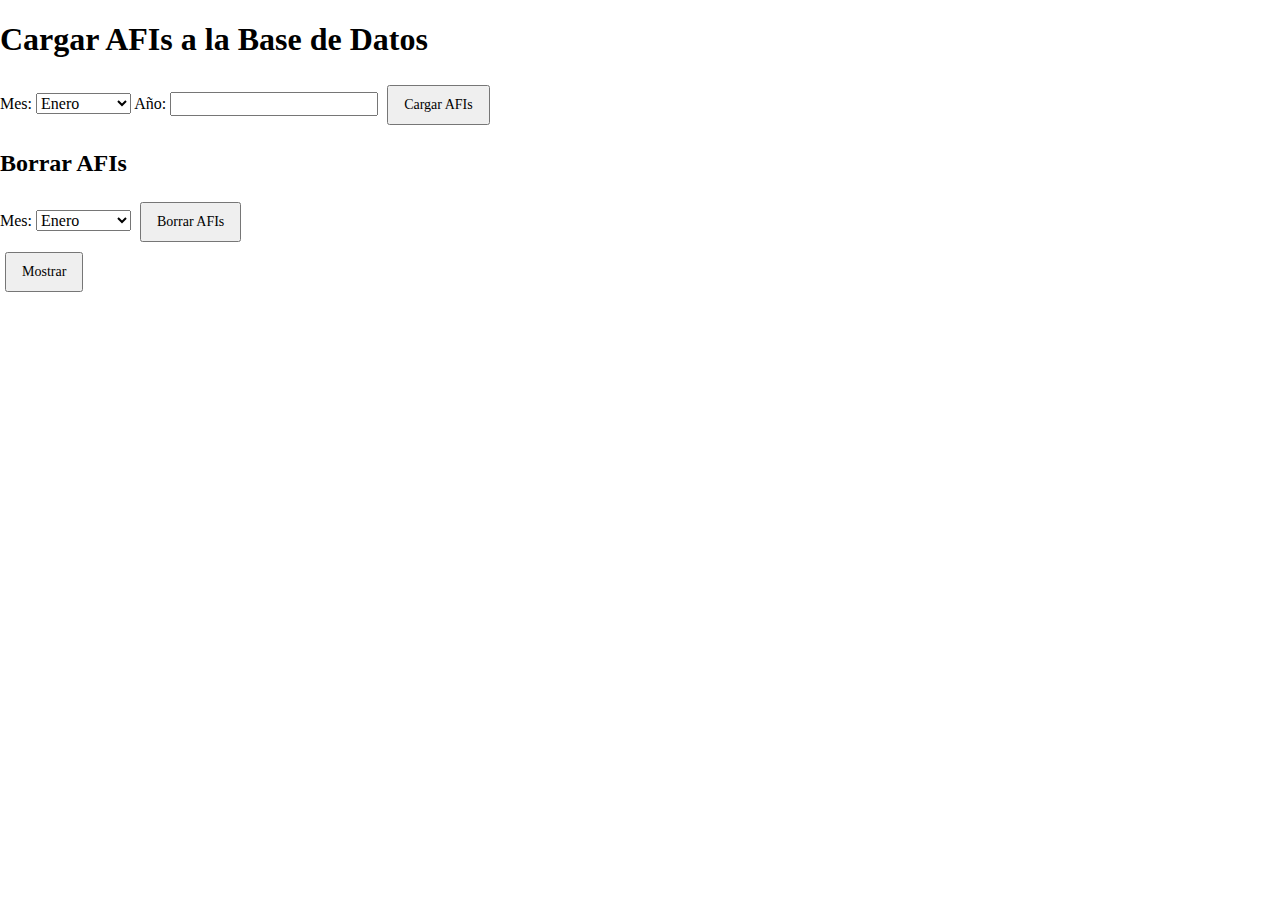
<file: html/admin.html>
<!DOCTYPE html>
<html lang="es">
<head>
    <meta charset="UTF-8">
    <meta name="viewport" content="width=device-width, initial-scale=1.0">
    <title>UNIMAP</title>
    <link rel="preconnect" href="https://fonts.googleapis.com">
    <link rel="preconnect" href="https://fonts.gstatic.com" crossorigin>
    <link href="https://fonts.googleapis.com/css2?family=Roboto:wght@300;500;700&display=swap" rel="stylesheet">
    <link rel="stylesheet" href="../css/normalize.css">
    <link rel="stylesheet" href="https://cdnjs.cloudflare.com/ajax/libs/font-awesome/5.15.4/css/all.min.css">
    <link rel="stylesheet" href="../css/admin.css">
</head>
<body>
        <h1>Cargar AFIs a la Base de Datos</h1>
        <form id="uploadForm" method="POST" action="../upload_afis.php">
            <label for="month">Mes:</label>
            <select id="month" name="month" required>
                <option value="ENERO">Enero</option>
                <option value="FEBRERO">Febrero</option>
                <option value="MARZO">Marzo</option>
                <option value="ABRIL">Abril</option>
                <option value="MAYO">Mayo</option>
                <option value="Junio">Junio</option>
                <option value="JULIO">Julio</option>
                <option value="AGOSTO">Agosto</option>
                <option value="SEPTIEMBRE">Septiembre</option>
                <option value="OCTUBRE">Octubre</option>
                <option value="NOVIEMBRE">Noviembre</option>
                <option value="DICIEMBRE">Diciembre</option>
            </select>
    
            <label for="year">Año:</label>
            <input type="number" id="year" name="year" min="2023" required>
    
            <button type="submit">Cargar AFIs</button>
        </form>

         <!-- Formulario para borrar datos -->
    <form id="deleteForm" method="POST" action="../delete_afis.php" onsubmit="return confirmDelete()">
        <h2>Borrar AFIs</h2>
        <label for="deleteMonth">Mes:</label>
        <select id="deleteMonth" name="month" required>
                <option value="ENERO">Enero</option>
                <option value="FEBRERO">Febrero</option>
                <option value="MARZO">Marzo</option>
                <option value="ABRIL">Abril</option>
                <option value="MAYO">Mayo</option>
                <option value="Junio">Junio</option>
                <option value="JULIO">Julio</option>
                <option value="AGOSTO">Agosto</option>
                <option value="SEPTIEMBRE">Septiembre</option>
                <option value="OCTUBRE">Octubre</option>
                <option value="NOVIEMBRE">Noviembre</option>
                <option value="DICIEMBRE">Diciembre</option>
        </select>
        <button type="submit">Borrar AFIs</button>
    </form>

    <!-- Botón para mostrar el popup -->
    <button onclick="showPopup()">Mostrar</button>

    <!-- Fondo del popup -->
    <div id="popup-overlay" class="popup-overlay"></div>

    <!-- Contenido del popup -->
<div id="popup" class="popup">
    <h1>Mostrar AFIs por Mes</h1>
    <div class="form-container">
        <form id="searchForm" method="GET" action="../mostraafi.php">
            <label for="month1">Mes:</label>
            <select id="month1" name="month1" required>
                <option value="ENERO">Enero</option>
                <option value="FEBRERO">Febrero</option>
                <option value="MARZO">Marzo</option>
                <option value="ABRIL">Abril</option>
                <option value="MAYO">Mayo</option>
                <option value="JUNIO">Junio</option>
                <option value="JULIO">Julio</option>
                <option value="AGOSTO">Agosto</option>
                <option value="SEPTIEMBRE">Septiembre</option>
                <option value="OCTUBRE">Octubre</option>
                <option value="NOVIEMBRE">Noviembre</option>
                <option value="DICIEMBRE">Diciembre</option>
            </select>
            <button type="submit">Buscar</button>
            <button type="button" onclick="closePopup()">Cerrar</button>
        </form>
    </div>
    <div class="table-container" id="results">
        <!-- Aquí se mostrarán los resultados de la tabla -->
    </div>
</div>
    

        
    </div>

    <script src="../zoom2.js"></script>
    
    <script>
        // Función para confirmar dos veces antes de borrar
        function confirmDelete() {
            if (confirm("¿Estás seguro de que quieres borrar los datos seleccionados?")) {
                return confirm("Esta acción es irreversible. ¿Confirmas el borrado?");
            }
            return false;
        }
    </script>
</body>
</html>
</file>
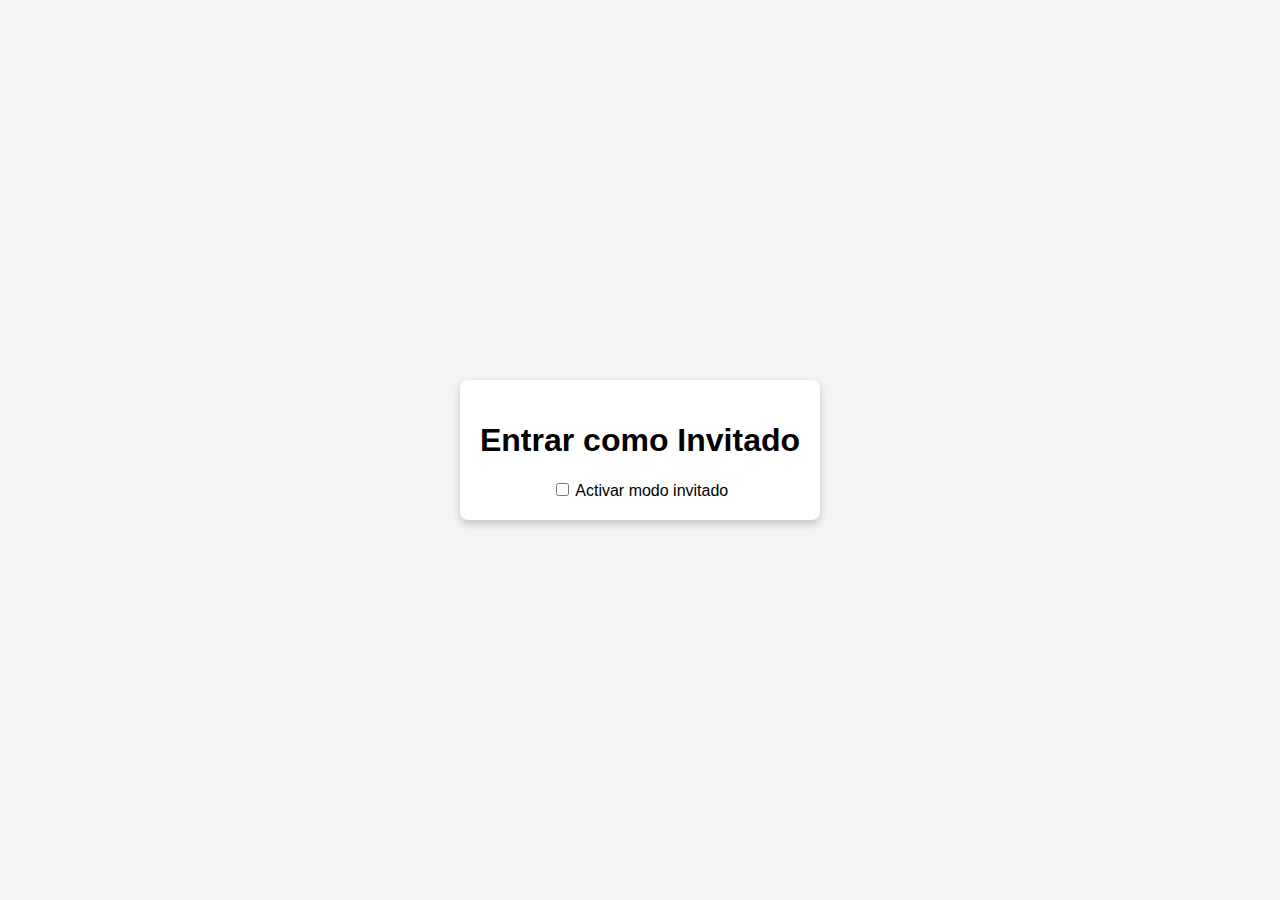
<file: html/afis.html>
<!DOCTYPE html>
<html lang="es">
<head>
    <meta charset="UTF-8">
    <meta name="viewport" content="width=device-width, initial-scale=1.0">
    <title>Entrar como Invitado</title>
    <style>
        body {
            font-family: Arial, sans-serif;
            display: flex;
            justify-content: center;
            align-items: center;
            height: 100vh;
            margin: 0;
            background-color: #f4f4f4;
        }
        .toggle-container {
            text-align: center;
            background: #ffffff;
            padding: 20px;
            border-radius: 8px;
            box-shadow: 0 4px 8px rgba(0, 0, 0, 0.2);
        }
        .toggle {
            margin: 20px 0;
        }
        .accept-button {
            display: none; /* Se muestra sólo cuando se selecciona el modo invitado */
            margin-top: 10px;
            padding: 10px 20px;
            font-size: 16px;
            color: white;
            background-color: #004080;
            border: none;
            border-radius: 5px;
            cursor: pointer;
        }
        .accept-button:hover {
            background-color: #0066cc;
        }
    </style>
</head>
<body>
    <div class="toggle-container">
        <h1>Entrar como Invitado</h1>
        <label class="toggle">
            <input type="checkbox" id="guestMode" onchange="toggleGuestMode()">
            Activar modo invitado
        </label>
        <button id="acceptButton" class="accept-button" onclick="redirectToGuest()">Aceptar</button>
    </div>
    <script src="../zoom.js"></script>
</body>
</html>
</file>
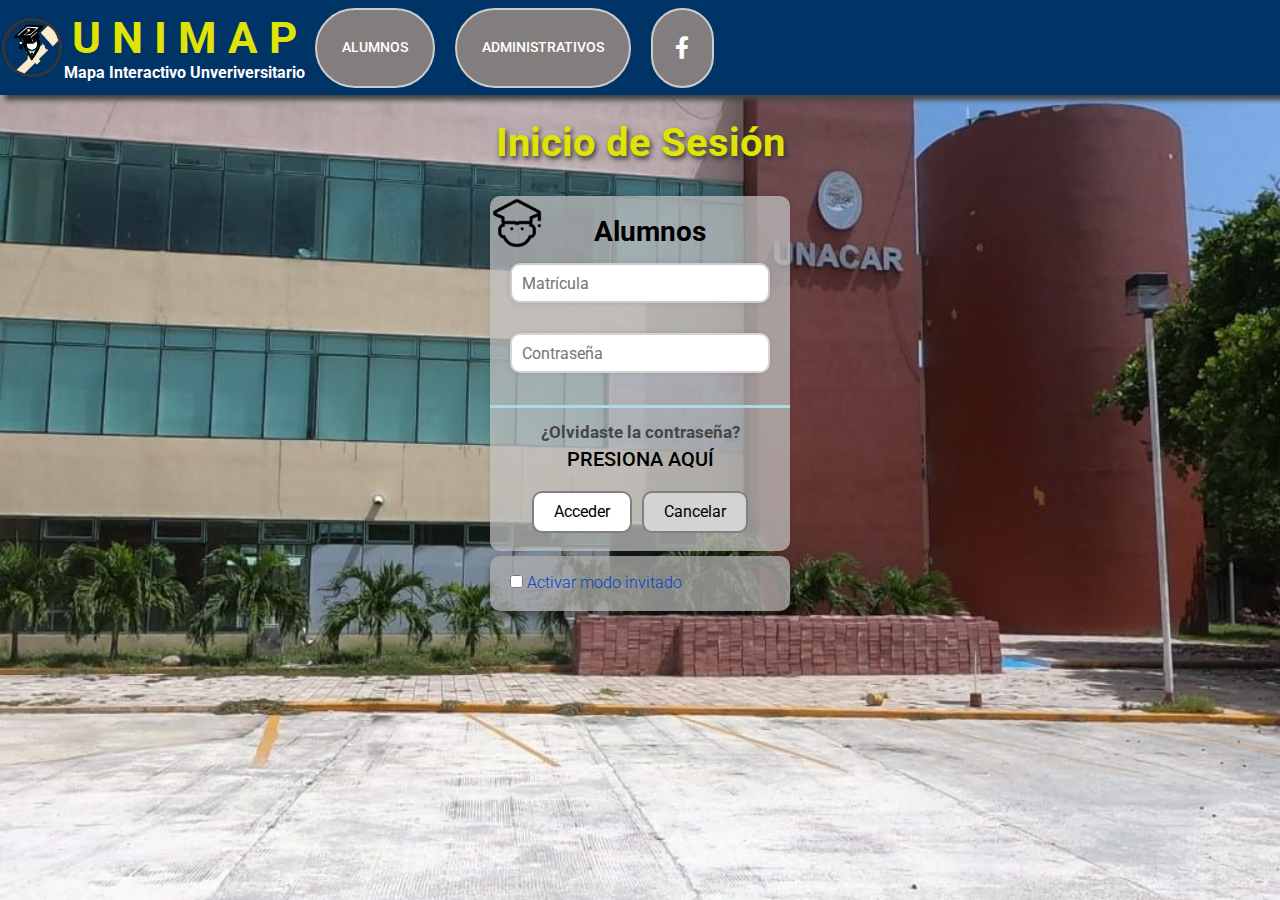
<file: html/iniciosesion.html>
<!DOCTYPE html>
<html lang="es">
<head>
    <meta charset="UTF-8">
    <meta name="viewport" content="width=device-width, initial-scale=1.0">
    <title>UNIMAP</title>
    <link rel="preconnect" href="https://fonts.googleapis.com">
    <link rel="preconnect" href="https://fonts.gstatic.com" crossorigin>
    <link href="https://fonts.googleapis.com/css2?family=Roboto:wght@300;500;700&display=swap" rel="stylesheet">
    <link rel="stylesheet" href="../css/normalize.css">
    <link rel="stylesheet" href="https://cdnjs.cloudflare.com/ajax/libs/font-awesome/5.15.4/css/all.min.css">
    <link rel="stylesheet" href="../css/iniciosesion.css">
        <link rel="stylesheet" href="../css/iniciosesion.css">
</head>
<body>
    <div class="fondo">
            <img src="../image/fondo.webp" alt="fondoimg">
        <div class="supercontainer">
            <div class="containerlogo">
                <a id="logoweb" class="fl" href="iniciosesion.html"><img src="../image/logoUNIMAP.webp" alt="LogoUnimap"></a>
            </div>
            <div class="MensajeUNIMAP">
                <div id="nombrelogo">
                    <h2><span>U N I M A P</span></h2>
                    <h4><span>Mapa Interactivo Unveriversitario</span></h4>
                </div>
            </div>
            <!-- Inicio menu---------------------------------------->

        <div class="container-menu">
        <div class="menu-toggle" id="menu-toggle">&#9776;</div>
        </div>
        <div class="menu-container" id="menu-container">
         <!-- Fin menu---------------------------------->    
                <div class="containerinf2">
                    <div id="top-nav2" class="clearfix">
                        <nav class="fr2">
                            <a class="btn" href="iniciosesion.html">Alumnos</a>
                        </nav>
                    </div>
                </div>
                <div class="container2">
                    <div id="top-nav2" class="clearfix">
                        <nav class="fr2">
                            <a class="btn" href="sesionADMIN.html">Administrativos</a>
                        </nav>
                    </div>
                </div>
                <div class="container3">
                    <div id="top-nav3" class="clearfix">
                        <nav class="fr3">
                            <a href="https://es-la.facebook.com/" target="_blank"><i class="fab fa-facebook-f"></i></a>
                        </nav>
                    </div>
                </div>
            </div>
        </div>

        <!-- Cuadro del menú con el título dentro -->
        <div class="fondosupercontainer">
            <div class="inisesion">
                <div class="titulo" id="tituloinicio">
                    <h2> Inicio de Sesión </h2>
                </div>
            </div>  
            <div class="containerini">
                <div class="logosweb">
                    <div class="intalumno" id="inicioalumno">
                        <h2>Alumnos</h2>
                    </div>
                    <div class="logoalum">  
                        <a id="logalum"><img src="../image/alumno.webp" alt="alumnoslogo"></a>
                    </div>     
                </div>
                <!-- Campo de entrada personalizado -->
                <div class="contenedor-matricula">
                    <input type="text" class="input-personalizado" placeholder="Matrícula" id="matricula">
                </div>
                <!-- Campo de entrada personalizado -->
                <div class="contenedor-contraseña">
                    <input type="password" class="input-personalizado2" placeholder="Contraseña" id="contraseña">
                </div>
            
                <!-- Apartado de texto y enlace -->
                <div class="contenedor-recuperar">
                    <div class="barra"></div>
                    <h3>¿Olvidaste la contraseña?</h3>
                    <h4><a id="contraseñarecu" href="recucontraAlum.html" target="_blank" class="link-recuperar">Presiona aquí</a></h4>
                </div>
                <!-- Botones de acción -->
                <div class="contenedor-botones">
                    <!-- Botón de Acceder -->
                    <button class="btn-acceder" onclick="location.href='mapaALUM.html'">Acceder</button>
                    <!-- Botón de Cancelar -->
                    <button class="btn-cancelar" onclick="location.href='cancelar.html'">Cancelar</button>
                </div>            

            </div>
            <div class="toggle-container">
                <label class="toggle">
                    <input type="checkbox" id="guestMode" onchange="toggleGuestMode()">
                    Activar modo invitado
                </label>
                <button id="acceptButton" class="accept-button" onclick="redirectToGuest()">Aceptar</button>
            </div>
            <!--
            <div class="containerredes">
                <div class="cclogos">
                    <div class="logo1">
                        <a id="facebooklog"><img src="../image/alumno.webp" alt="logfacebook"></a>
                    </div>
                </div>
            </div>-->
        </div>
    </div>


    <script src="../zoom.js"></script>
    <!-- funcion de ocultar por ciertos eventos--------------------------------------->
 
<script>
    document.addEventListener('DOMContentLoaded', function () {
        var menuToggle = document.getElementById('menu-toggle');
        var menuContainer = document.getElementById('menu-container');

        menuToggle.addEventListener('click', function (event) {
            event.stopPropagation();
            if (menuContainer.classList.contains('active')) {
                menuContainer.classList.add('exit');
                setTimeout(() => {
                    menuContainer.classList.remove('active');
                    menuContainer.classList.remove('exit');
                }, 300); // La duración debe coincidir con la duración de la animación CSS
            } else {
                menuContainer.classList.add('active');
            }
        });

        // Cerrar el menú al hacer clic fuera de él
        document.addEventListener('click', function (event) {
            if (!menuContainer.contains(event.target) && !menuToggle.contains(event.target)) {
                if (menuContainer.classList.contains('active')) {
                    menuContainer.classList.add('exit');
                    setTimeout(() => {
                        menuContainer.classList.remove('active');
                        menuContainer.classList.remove('exit');
                    }, 300); // La duración debe coincidir con la duración de la animación CSS
                }
            }
        });

        // Cerrar el menú al cambiar el tamaño de la pantalla
        window.addEventListener('resize', function () {
            if (window.innerWidth > 768) {
                if (menuContainer.classList.contains('active')) {
                    menuContainer.classList.add('exit');
                    setTimeout(() => {
                        menuContainer.classList.remove('active');
                        menuContainer.classList.remove('exit');
                    }, 300); // La duración debe coincidir con la duración de la animación CSS
                }
            }
        });
    });
</script>
</body>
</file>
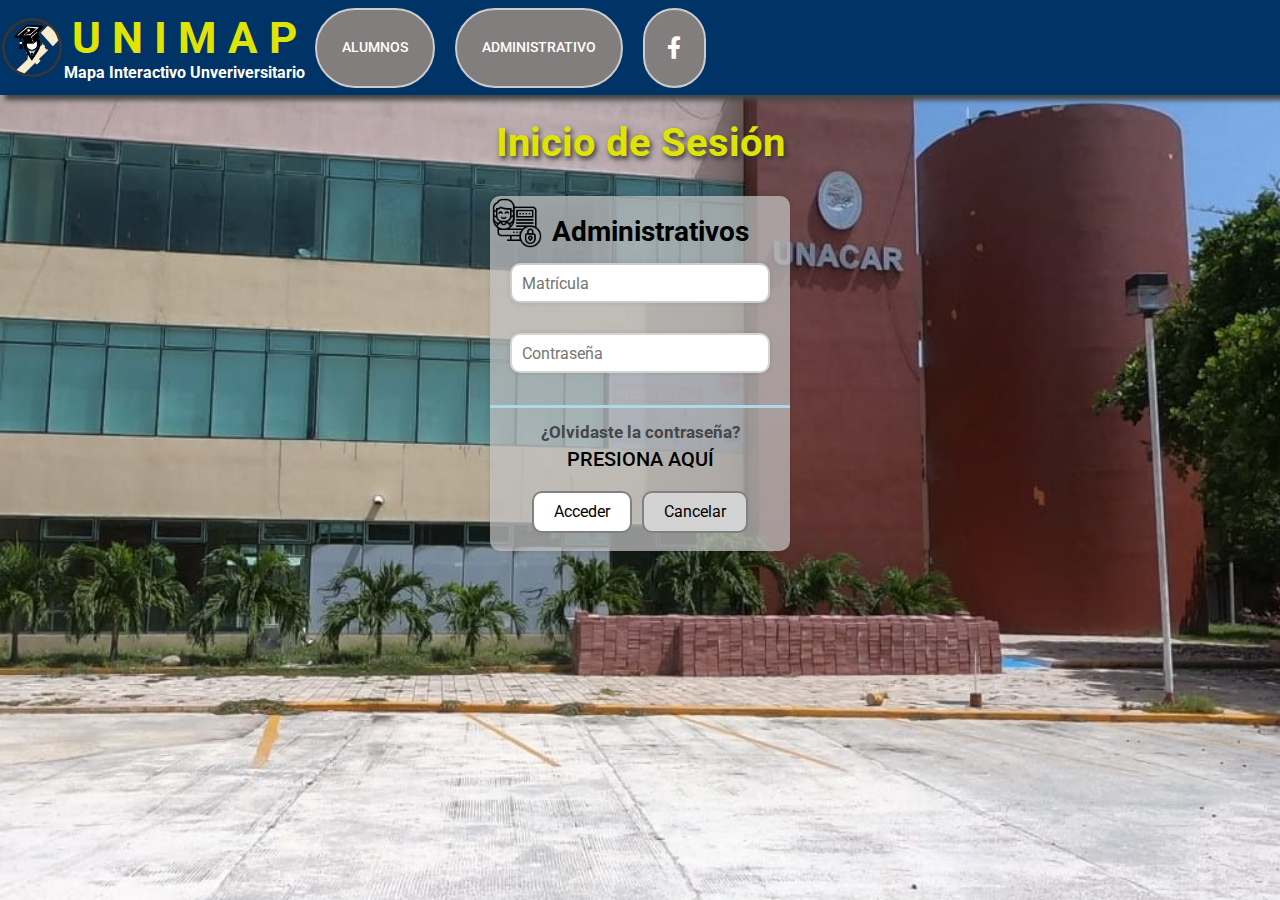
<file: html/sesionADMIN.html>
<!DOCTYPE html>
<html lang="es">
<head>
    <meta charset="UTF-8">
    <meta name="viewport" content="width=device-width, initial-scale=1.0">
    <title>UNIMAP</title>
    <link rel="preconnect" href="https://fonts.googleapis.com">
    <link rel="preconnect" href="https://fonts.gstatic.com" crossorigin>
    <link href="https://fonts.googleapis.com/css2?family=Roboto:wght@300;500;700&display=swap" rel="stylesheet">
    <link rel="stylesheet" href="../css/normalize.css">
    <link rel="stylesheet" href="https://cdnjs.cloudflare.com/ajax/libs/font-awesome/5.15.4/css/all.min.css">
    <link rel="stylesheet" href="../css/sesionADMIN.css">
</head>
<body>
    <div class="fondo">
        <img src="../image/fondo.webp" alt="fondoimg">
        <div class="supercontainer">
            <div class="containerlogo">
                <a id="logoweb" class="fl" href="sesionADMIN.html"><img src="../image/logoUNIMAP.webp" alt="LogoUnimap"></a>
            </div>
            <div class="MensajeUNIMAP">
                <div id="nombrelogo">
                    <h2><span>U N I M A P</span></h2>
                    <h4><span>Mapa Interactivo Unveriversitario</span></h4>
                </div>
            </div>
                <!-- Inicio menu---------------------------------------->
            <div class="container-menu">
                <div class="menu-toggle" id="menu-toggle">&#9776;</div>
            </div>
            <div class="menu-container" id="menu-container">
             <!-- Fin menu---------------------------------->    
                <div class="containerinf2">
                    <div id="top-nav2" class="clearfix">
                        <nav class="fr2">
                            <a class="btn" href="iniciosesion.html">Alumnos</a>
                        </nav>
                    </div>
                </div>
                <div class="container2">
                    <div id="top-nav2" class="clearfix">
                        <nav class="fr2">
                            <a class="btn" href="sesionADMIN.html">Administrativo</a>
                        </nav>
                    </div>
                </div>
                <div class="container3">
                    <div id="top-nav3" class="clearfix">
                        <nav class="fr3">
                            <a href="https://es-la.facebook.com/" target="_blank"><i class="fab fa-facebook-f"></i></a>
                        </nav>
                    </div>
                </div>
            </div>
        </div>

<!-------- New Menu Titulo ------->
        <div class="fondosupercontainer">
            <div class="inisesion">
                <div class="titulo" id="tituloinicio">
                    <h2> Inicio de Sesión </h2>
                </div>
            </div>
            <!-- Cuadro del menú con el título dentro -->
            <div class="containerini">
                <div class="logosweb">
                    <div class="intalumno" id="inicioalumno">
                        <h2> Administrativos </h2>
                    </div>
                    <div class="logoalum">  
                        <a id="logalum"><img src="../image/admin.webp" alt="alumnoslogo"></a>
                    </div>     
                </div>
                    <!-- Campo de entrada personalizado -->
                <div class="contenedor-matricula">
                    <input type="text" class="input-personalizado" placeholder="Matrícula" id="matricula">
                </div>
                    <!-- Campo de entrada personalizado -->
                <div class="contenedor-contraseña">
                    <input type="password" class="input-personalizado2" placeholder="Contraseña" id="contraseña">
                </div>
                    
                    <!-- Apartado de texto y enlace -->
                <div class="contenedor-recuperar">
                    <div class="barra"></div>
                        <h3>¿Olvidaste la contraseña?</h3>
                        <h4><a id="contraseñarecu" href="recucontraAlum.html" target="_blank" class="link-recuperar">Presiona aquí</a></h4>
                </div>
                    <!-- Botones de acción -->
                <div class="contenedor-botones">
                        <!-- Botón de Acceder -->
                    <button class="btn-acceder" onclick="location.href='mapaADMIN.html'">Acceder</button>
                         <!-- Botón de Cancelar -->
                    <button class="btn-cancelar" onclick="location.href='cancelar.html'">Cancelar</button>
                    
                </div>
            </div>
        </div>
    </div>
 <script src="../zoom.js"></script>

    <!-- funcion de ocultar por ciertos eventos--------------------------------------->
 
<script>
    document.addEventListener('DOMContentLoaded', function () {
        var menuToggle = document.getElementById('menu-toggle');
        var menuContainer = document.getElementById('menu-container');

        menuToggle.addEventListener('click', function (event) {
            event.stopPropagation();
            if (menuContainer.classList.contains('active')) {
                menuContainer.classList.add('exit');
                setTimeout(() => {
                    menuContainer.classList.remove('active');
                    menuContainer.classList.remove('exit');
                }, 300); // La duración debe coincidir con la duración de la animación CSS
            } else {
                menuContainer.classList.add('active');
            }
        });

        // Cerrar el menú al hacer clic fuera de él
        document.addEventListener('click', function (event) {
            if (!menuContainer.contains(event.target) && !menuToggle.contains(event.target)) {
                if (menuContainer.classList.contains('active')) {
                    menuContainer.classList.add('exit');
                    setTimeout(() => {
                        menuContainer.classList.remove('active');
                        menuContainer.classList.remove('exit');
                    }, 300); // La duración debe coincidir con la duración de la animación CSS
                }
            }
        });

        // Cerrar el menú al cambiar el tamaño de la pantalla
        window.addEventListener('resize', function () {
            if (window.innerWidth > 768) {
                if (menuContainer.classList.contains('active')) {
                    menuContainer.classList.add('exit');
                    setTimeout(() => {
                        menuContainer.classList.remove('active');
                        menuContainer.classList.remove('exit');
                    }, 300); // La duración debe coincidir con la duración de la animación CSS
                }
            }
        });
    });
</script>
</body>
</file>
<file: css/admin.css>
/* Estilos para el popup */
.popup {
    display: none; /* Oculto por defecto */
    position: fixed;
    top: 50%;
    left: 50%;
    transform: translate(-50%, -50%);
    background-color: white;
    border: 1px solid #ccc;
    width: 80%; /* Ancho del popup */
    max-width: 800px; /* Ancho máximo */
    height: 70%; /* Altura del popup */
    max-height: 80vh; /* Altura máxima */
    padding: 20px;
    box-shadow: 0px 4px 6px rgba(0, 0, 0, 0.1);
    z-index: 1000;
    overflow: hidden; /* Evita que el contenido se desborde */
}

/* Contenedor de la tabla con scroll */
.table-container {
    max-height: calc(100% - 100px); /* Ajusta la altura para dejar espacio para el formulario y botones */
    overflow-y: auto; /* Habilita el scroll vertical */
    margin-top: 20px;
}

/* Estilos para la tabla */
table {
    width: 100%;
    border-collapse: collapse;
}

table, th, td {
    border: 1px solid #ddd;
}

th, td {
    padding: 12px;
    text-align: left;
}

th {
    background-color: #f8f9fa;
}

tr:nth-child(even) {
    background-color: #f2f2f2;
}

/* Fondo oscuro cuando el popup está activo */
.popup-overlay {
    display: none; /* Oculto por defecto */
    position: fixed;
    top: 0;
    left: 0;
    width: 100%;
    height: 100%;
    background-color: rgba(0, 0, 0, 0.5);
    z-index: 999;
}

/* Botones */
button {
    padding: 10px 15px;
    font-size: 14px;
    margin: 5px;
    cursor: pointer;
}

/* Ajustes del formulario */
.form-container {
    margin-bottom: 20px;
}
</file>
<file: css/iniciosesion.css>
/*Fuente Principal*/
/*Body es el elemento que se llama para enlazarlo con html a css*/
body {
    font-family: 'Roboto', sans-serif;
    font-size: 16px;
    font-weight: 300;
    color: #0040c9;
}
* {
    margin: 0;
    padding: 0;
    box-sizing: border-box;
}

/* Enlaces */
a {
    text-decoration: none;
    color: #ffffff;
    transition: all .3s;
}

/* Elementos de encabezados */
h1, h2, h3, h4 {
    font-weight: 700;
    color: #464646;
}

h1 {
    font-size: 50px;
    color:#000000;
}

h2 {
    font-size: 44px;
    color: rgb(224, 228, 5);
    
    /*text-shadow: 
        2px 2px 0 white,   /* Sombra diagonal abajo derecha */
       /* -2px -2px 0 white, /* Sombra diagonal arriba izquierda */
        /*-2px 2px 0 white,  /* Sombra diagonal abajo izquierda */
       /* 2px -2px 0 white,  /* Sombra diagonal arriba derecha */
        /*2px 0 0 white,     /* Sombra a la derecha */
        /*-2px 0 0 white,    /* Sombra a la izquierda */
        /*0 2px 0 white,     /* Sombra abajo */
        /*0 -2px 0 white;    /* Sombra arriba */
}

h4 {
    font-size: 16px;
    color: rgb(255, 255, 255);
}

p, h4 {
    margin: 0;
}

p {
    font-size: 18px;
    line-height: 1.5;
}

/* Se elimina el margen por predeterminado del párrafo debajo del título */
p, h2 {
    margin: 0;
}
/*-inicio contenedor de barra------------------------------------------------------------------------------------*/
/* Centralizado de los elementos */
.fondo {
    position: absolute;
    width: 100%;
    height: 100%;
    z-index: -1;
    overflow: hidden; /* Asegura que la imagen no se salga del contenedor */
}

.fondo img {
    position: absolute;
    top: 0;
    left: 0;
    width: 100%;
    height: 100%;
    object-fit:cover; /* Escala la imagen para cubrir el contenedor */
    object-position: 50%;/*cambia la posicion fija de la img*/
    z-index: -1;
}

.supercontainer {
    position: relative;
    display: flex;
    align-items: center;
    justify-content:flex-start;
    width: 100%;
    height: 95px;
    margin: 0px;
    background-color:rgb(0, 51, 102);
    /*background-color: rgb(131, 126, 126);*/
    border: 0px solid rgb(0, 0, 0);
    border-radius: 0px;
    box-shadow: #464646 5px 5px 5px;
}

/* -----------------------------------------Botón del menú hamburguesa---------------------------*/

.menu-toggle {
    display: none;
    font-size: 30px;
    cursor: pointer;
    position: absolute;
    top: 50%;
    right: 4px;
    transform: translate(-50%,-50%);
    color: #ffffff; 
   
    align-items: center;
    justify-content: center; 
}

.menu-container {
    display: flex;
    flex-direction: row;

}

@media only screen and (max-width: 770px) {
    .menu-toggle {
        display: block;
    }

    .menu-container {
        display: none;
        flex-direction: column;
    }

    .containerinfo,
    .container2,
    .container3 {
        display: none;
    }
}

.menu-container.active {
    display: flex;
    position: absolute;
    top: 80px;
    right: 10px;
    /*background: rgba(128, 128, 128, 0.945);*/
   /* border: 2.5px solid #ccc;*/
    border-radius: 5px;
    padding: 10px;
    flex-direction: column;
    z-index: 3; /* Asegura que el menú esté encima del mapa */
}
/*----------------------animacionn del meniu-------------------------------------------*/

@keyframes slideOut {
    from {
        opacity: 1;
        transform: translateX(0);
    }
    to {
        opacity: 0;
        transform: translateX(100%);
    }
}

@keyframes slideIn {
    from {
        opacity: 0;
        transform: translateX(100%);
    }
    to {
        opacity: 1;
        transform: translateX(0);
    }
}

.menu-container {
    transition: all 0.3s ease-in-out;
}

.menu-container.active {
    animation: slideIn 0.3s forwards;
}

.menu-container.exit {
    animation: slideOut 0.3s forwards;
}
/*-------------------------------------------------------------------------------------*/
.containerlogo {
    position: relative;
    width: 60px;
    height: 60px;
    margin: 2px;
    z-index: 1;
}

#logoweb img {
    width: 100%;
    height: auto;
    align-items: center;
    justify-content: center;
    /*background-color: rgb(131, 126, 126);*/
}


.MensajeUNIMAP {
    width: auto;
    height: 80px;
    display: flex;
    flex-direction: column;
    justify-content: center;
    align-items: center;
    text-align: center;
    /*background-color: rgb(131, 126, 126);*/
    border-radius: 4px;
}

#nombrelogo {
    width: 100%;
    height: auto;
}

/* Container info */
.containerinfo,
.containerinf1,
.containerinf2,
.container2,
.container3 {
    width: auto;
    height: 80px;
    margin: 10px;
    text-align: left;
    border: 0px solid rgb(180, 65, 225);
    display: flex;
    flex-direction: row;
    align-items: center;
    justify-content: center;
    background-color: rgb(131, 126, 126);
    border-radius: 45px;
    border: 2.5px solid #ccc;
}



.container3 {
    width: auto;
    height: 80px;
    position: relative;
    display: flex;
    align-items: center;
    justify-content: center;
}
.container3 a {
    display: flex;
    align-items: center;
    justify-content: center;
}

.container3 i {
    font-size: 24px; /* Tamaño original del ícono */
    transform: scale(1.6); /* Ajusta la escala según tus necesidades */
    transition: transform 0.3s; /* Suaviza la transición */
}


@media only screen and (max-width: 768px) {
    .containerinfo,
    .containerinf1,
    .containerinf2,
    .container2,
    .container3 {
        width: 100%;
        flex-direction: column;
        margin: 10px 0;
    }

    .menu-container.active .containerinfo,
    .menu-container.active .container2,
    .menu-container.active .container3,
    .menu-container.active .containerinf1,
    .menu-container.active .containerinf2 {
        display: flex;
    }
}

/* Estilo de colores para los enlaces .btn y del ícono de Facebook */
a.btn, .container3 .fab {
    background-color: transparent;
    padding: 23px;
    color: #ffffff;
    text-decoration: none;
    border: none;
    transition: background-color 0.3s;
}

a.btn:hover, .container3 .fab:hover {
    animation: cambioColor 2s forwards;
}

@keyframes cambioColor {
    0% { color: #75a63c; }
    100% { color: #fbff00; }
}

a.btn, .container3 .fab {
    text-transform: uppercase;
    font-size: 14px;
    font-weight: 500;
    margin: 2px;
    transition: font-size 0.3s ease;
}

a.btn:hover, .container3 .fab:hover {
    font-size: 18px;
}

/*fin contenedor de barra-----------------------------------------------------------------------------------------*/

/*inicio sesion----------------------------------------------------------------------------------------------------*/

.inisesion h2{
    text-align: center;
    position: relative;
    text-shadow: 2px 3px 5px #343434;
    top: 0px;
    z-index:-5;
    font-size: 40px;
    z-index: 9;

}

.inisesion{
    position: relative;
    top: 120px;
    text-align: center;
}



/*******************************/
/*---------------------*/
/* Fondo de color debajo de .supercontainer */
.containerini{
    /* background-color: #f5f5f5; /* Color de fondo */
    background-color: #c2c2c2b9;
    padding: 20px; /* Relleno */
    border-radius: 10px; /* Bordes redondeados */
    box-shadow: 0 0 5px rgba(0, 0, 0, 0.1); /* Sombra */
    margin: 0 auto; /* Margen automático para centrar horizontalmente */
    width: 300px; /* Ancho del contenedor */
    height: 355px; /* Altura del contenedor para ocupar toda la pantalla */
    align-items: center; /* Alinear verticalmente */
    justify-content: center; /* Centrar horizontalmente */
    position: relative; /* Posición relativa */
    top: 150px; /* Posicionar desde el centro hacia abajo */
    z-index: 5;
    
}

/* Ajustes para .intalumno */
.intalumno h2 {
    color: rgb(0, 0, 0);
    font-size: 28px;
    text-shadow: 
        0px 0px 0 rgba(255, 255, 255, 0),   /* Sombra diagonal abajo derecha */
        0px 0px 0 rgba(255, 255, 255, 0), /* Sombra diagonal arriba izquierda */
        0px 0px 0 rgba(255, 255, 255, 0),  /* Sombra diagonal abajo izquierda */
        0px 0px 0 rgba(255, 255, 255, 0),  /* Sombra diagonal arriba derecha */
        0px 0 0 rgba(255, 255, 255, 0),     /* Sombra a la derecha */
        0px 0 0 rgba(255, 255, 255, 0),    /* Sombra a la izquierda */
        0 0px 0 rgba(255, 255, 255, 0),     /* Sombra abajo */
        0 0px 0 rgba(255, 255, 255, 0);    /* Sombra arriba */
    margin: 0 10px; /* Espaciado entre intalumno y logoalum */
}

/* Ajustes para .logoalum */
.logoalum {
    display: flex; /* Flexbox para alinear elementos */
    align-items: center; /* Alinear verticalmente */
    justify-content: center; /* Centrar horizontalmente */
    margin-left: -20px; /* Espaciado entre intalumno y logoalum */
}

.logoalum img {
    width: 50px; /* Ancho del logo de alumno */
    height: 50px; /* Altura del logo de alumno */
    margin: 2px;
}

/***********************Administrativos****************/
/* Fondo de color debajo de .supercontainer */
.fondosupercontainer{
    position: absolute; /* Posición absoluta para que abarque toda el área */
    top: 0; /* Inicia desde la parte superior */
    left: 0; /* Inicia desde la parte izquierda */
    width: 100%; /* Abarca todo el ancho */
    height: 100%; /* Abarca toda la altura */
    /*background-color: #d6d6d66e; /* Color de fondo */
    background-color: #d6d6d600;
    z-index: -1; /* Colocar el fondo detrás de otros elementos */
}

/******* Inicio de sesion para alumnos******/
.logosweb {
    display: flex; /* Utiliza flexbox para alinear horizontalmente */
    align-items: center; /* Alinear verticalmente */
    justify-content: center; /* Centrar horizontalmente */
    margin-top: 0px; /* Espacio superior para separar del título */
}

/*codigoPrueba*/
/* Contenedor para centrar el input */
.contenedor-matricula {
    display: flex;
    justify-content: center; /* Centrar horizontalmente */
    align-items: center; /* Centrar verticalmente */
    height: 20px; /* Altura del contenedor para ocupar toda la pantalla */
}

/* Estilo para el input personalizado */
.input-personalizado {
    width: 300px; /* Ancho personalizado */
    height: 40px; /* Altura personalizada */
    padding: 10px; /* Espaciado interno */
    border: 2px solid #ccc; /* Borde sólido */
    border-radius: 10px; /* Bordes redondeados */
    box-shadow: 0 0 5px rgba(0, 0, 0, 0.1); /* Sombra alrededor */
    font-size: 16px; /* Tamaño de la fuente */
    outline: none; /* Eliminar borde azul al hacer clic */
    margin-top: 50px; /* Mover hacia abajo */
}

/* Contenedor para centrar el input de contraseña */
.contenedor-contraseña {
    display: flex;
    justify-content: center; /* Centrar horizontalmente */
    align-items: center; /* Centrar verticalmente */
    height: 120px; /* Altura del contenedor para ocupar toda la pantalla */
}

/* Estilo para el input personalizado de contraseña */
.input-personalizado2 {
    width: 300px; /* Ancho personalizado */
    height: 40px; /* Altura personalizada */
    padding: 10px; /* Espaciado interno */
    border: 2px solid #ccccccd8; /* Borde sólido */
    border-radius: 10px; /* Bordes redondeados */
    box-shadow: 0 0 5px rgba(0, 0, 0, 0.1); /* Sombra alrededor */
    font-size: 16px; /* Tamaño de la fuente */
    outline: none; /* Eliminar borde azul al hacer clic */
    margin-top: 50px; /* Mover hacia abajo */
}

/* Contenedor para centrar el apartado de recuperación */
.contenedor-recuperar {
    display: flex;
    flex-direction: column;
    justify-content: center; /* Centrar horizontalmente */
    align-items: center; /* Centrar verticalmente */
    margin-top: 17.2px; /* Mover hacia abajo */
}

/* Barra delgada encima del texto */
.barra {
    width: 300px; /* Ancho personalizado */
    height: 3px; /* Altura de la barra */
    background-color: #add8e6; /* Color azul pálido */
    margin-bottom: 10px; /* Espaciado debajo de la barra */
    top: 2px;
}

/* Estilo para el texto y enlace */
.contenedor-recuperar h3 {
    font-size: 17px; /* Tamaño de la fuente */
    margin: 5px 0; /* Margen vertical */
}

/* Estilo para el enlace */
.link-recuperar {
    color: rgb(0, 0, 0); /* Color del enlace */
    text-decoration: none; /* Sin subrayado */
    font-size: 20px; /* Tamaño de la fuente */
/*Agregar efecto en el header de las letras*/
    text-transform: uppercase;
    font-weight: 500;/*se agrego el margin pq se desarreglo al momento de añadir el spam */
    
}


.link-recuperar:hover {
    text-decoration: underline; /* Subrayado al pasar el mouse */
}

/* **Nuevo** Contenedor para los botones */
.contenedor-botones {
    display: flex;
    justify-content: center; /* Centrar horizontalmente */
    margin-top: 20px; /* Espaciado superior */
}

/* **Nuevo** Estilo para el botón de acceder */
.btn-acceder {
    background-color: rgb(255, 255, 255); /* Color azul */
    color: rgb(0, 0, 0); /* Color del texto */
    border: 2px solid gray; /* Borde verde */
    border-radius: 10px; /* Bordes redondeados */
    padding: 10px 20px; /* Espaciado interno */
    margin-right: 10px; /* Espaciado entre botones */
    cursor: pointer; /* Cursor de mano */
}


/* **Nuevo** Estilo para el botón de cancelar */
.btn-cancelar {
    background-color: lightgray; /* Color gris claro */
    color: black; /* Color del texto */
    border: 2px solid gray; /* Borde gris */
    border-radius: 10px; /* Bordes redondeados */
    padding: 10px 20px; /* Espaciado interno */
    cursor: pointer; /* Cursor de mano */
}

/* **Nuevo** Animación para el botón de acceder al pasar el mouse */
.btn-acceder:hover {
    animation: cambioColorAcceder 2.3s forwards;
}


@keyframes cambioColorAcceder {
    0% { background-color: rgb(255, 255, 255); color:  black;}
    100% { background-color: rgb(3, 1, 105);color: rgb(255, 255, 255); }
}

/* **Nuevo** Animación para el botón de cancelar al pasar el mouse */
.btn-cancelar:hover {
    animation: cambioColorCancelar 2.3s forwards;
}

@keyframes cambioColorCancelar {
    0% { background-color: lightgray;color:  black; }
    100% { background-color: rgb(172, 3, 3);color: rgb(255, 255, 255);}
}
/*redes sociales, quitar si estorba*/

.containerredes{
     /* background-color: #f5f5f5; /*
     /* Color de fondo */
     background-color: #adacacb4;
     padding: 20px; /* Relleno */
     border-radius: 10px; /* Bordes redondeados */
     box-shadow: 0 0 5px rgba(0, 0, 0, 0.39); /* Sombra */
     margin: 0 auto; /* Margen automático para centrar horizontalmente */
     width: 300px; /* Ancho del contenedor */
     height: 50px; /* Altura del contenedor para ocupar toda la pantalla */
     align-items: center; /* Alinear verticalmente */
     justify-content: center; /* Centrar horizontalmente */
     position: relative; /* Posición relativa */
     top: 160px; /* Posicionar desde el centro hacia abajo */
     z-index: 5;
     
}

/*modo invitado*/
.toggle-container {
    display: flex; /* Flexbox para alinear elementos en fila */
    align-items: center; /* Alinea verticalmente */
    justify-content: flex-start; /* Mantiene los elementos alineados a la izquierda */
    background-color: #adacacc2; /* Color de fondo */
    padding: 10px 20px; /* Relleno */
    border-radius: 10px; /* Bordes redondeados */
    box-shadow: 0 5px 8px rgba(0, 0, 0, 0.418); /* Sombra */
    margin: 0 auto; /* Centro horizontal */
    width: 300px; /* Mantiene el ancho fijo */
    height: 55px; /* Mantiene la altura fija */
    position: relative; /* Para controlar la posición */
    top: 155px; /* Espaciado vertical */
    z-index: 5; /* Capa superior */
}

.toggle {
    flex: 1; /* Ocupa el espacio disponible para el texto y el toggle */
}

.accept-button {
    display: none; /* Inicialmente oculto */
    padding: 8px 15px;
    font-size: 15px;
    color: white;
    background-color: #004080;
    border: none;
    border-radius: 5px;
    cursor: pointer;
    margin-left: 0px; /* Espaciado del botón respecto al texto */
}

.accept-button:hover {
    background-color: #0066cc;
}
</file>
<file: css/sesionADMIN.css>
/*Fuente Principal*/
/*Body es el elemento que se llama para enlazarlo con html a css*/
body {
    font-family: 'Roboto', sans-serif;
    font-size: 16px;
    font-weight: 300;
    color: #0040c9;
}
* {
    margin: 0;
    padding: 0;
    box-sizing: border-box;
}

/* Enlaces */
a {
    text-decoration: none;
    color: #ffffff;
    transition: all .3s;
}

/* Elementos de encabezados */
h1, h2, h3, h4 {
    font-weight: 700;
    color: #464646;
}

h1 {
    font-size: 50px;
    color:#000000;
}

h2 {
    font-size: 44px;
    color: rgb(224, 228, 5);
    
    /*text-shadow: 
        2px 2px 0 white,   /* Sombra diagonal abajo derecha */
       /* -2px -2px 0 white, /* Sombra diagonal arriba izquierda */
        /*-2px 2px 0 white,  /* Sombra diagonal abajo izquierda */
       /* 2px -2px 0 white,  /* Sombra diagonal arriba derecha */
        /*2px 0 0 white,     /* Sombra a la derecha */
        /*-2px 0 0 white,    /* Sombra a la izquierda */
        /*0 2px 0 white,     /* Sombra abajo */
        /*0 -2px 0 white;    /* Sombra arriba */
}

h4 {
    font-size: 16px;
    color: rgb(255, 255, 255);
}

p, h4 {
    margin: 0;
}

p {
    font-size: 18px;
    line-height: 1.5;
}

/* Se elimina el margen por predeterminado del párrafo debajo del título */
p, h2 {
    margin: 0;
}
/*-inicio contenedor de barra------------------------------------------------------------------------------------*/
/* Centralizado de los elementos */
.fondo {
    position: absolute;
    width: 100%;
    height: 100%;
    z-index: -1;
    overflow: hidden; /* Asegura que la imagen no se salga del contenedor */
}

.fondo img {
    position: absolute;
    top: 0;
    left: 0;
    width: 100%;
    height: 100%;
    object-fit:cover; /* Escala la imagen para cubrir el contenedor */
    object-position: 50%;/*cambia la posicion fija de la img*/
    z-index: -1;
}

.supercontainer {
    position: relative;
    display: flex;
    align-items: center;
    justify-content:flex-start;
    width: 100%;
    height: 95px;
    margin: 0px;
    background-color:rgb(0, 51, 102);
    /*background-color: rgb(131, 126, 126);*/
    border: 0px solid rgb(0, 0, 0);
    border-radius: 0px;
    box-shadow: #464646 5px 5px 5px;
}

/* -----------------------------------------Botón del menú hamburguesa---------------------------*/

.menu-toggle {
    display: none;
    font-size: 30px;
    cursor: pointer;
    position: absolute;
    top: 50%;
    right: 4px;
    transform: translate(-50%,-50%);
    color: #ffffff; 
   
    align-items: center;
    justify-content: center; 
}

.menu-container {
    display: flex;
    flex-direction: row;

}

@media only screen and (max-width: 770px) {
    .menu-toggle {
        display: block;
    }

    .menu-container {
        display: none;
        flex-direction: column;
    }

    .containerinfo,
    .container2,
    .container3 {
        display: none;
    }
}

.menu-container.active {
    display: flex;
    position: absolute;
    top: 80px;
    right: 10px;
    /*background: rgba(128, 128, 128, 0.945);*/
   /* border: 2.5px solid #ccc;*/
    border-radius: 5px;
    padding: 10px;
    flex-direction: column;
    z-index: 3; /* Asegura que el menú esté encima del mapa */
}
/*----------------------animacionn del meniu-------------------------------------------*/

@keyframes slideOut {
    from {
        opacity: 1;
        transform: translateX(0);
    }
    to {
        opacity: 0;
        transform: translateX(100%);
    }
}

@keyframes slideIn {
    from {
        opacity: 0;
        transform: translateX(100%);
    }
    to {
        opacity: 1;
        transform: translateX(0);
    }
}

.menu-container {
    transition: all 0.3s ease-in-out;
}

.menu-container.active {
    animation: slideIn 0.3s forwards;
}

.menu-container.exit {
    animation: slideOut 0.3s forwards;
}
/*-------------------------------------------------------------------------------------*/
.containerlogo {
    position: relative;
    width: 60px;
    height: 60px;
    margin: 2px;
    z-index: 1;
}

#logoweb img {
    width: 100%;
    height: auto;
    align-items: center;
    justify-content: center;
    /*background-color: rgb(131, 126, 126);*/
}


.MensajeUNIMAP {
    width: auto;
    height: 80px;
    display: flex;
    flex-direction: column;
    justify-content: center;
    align-items: center;
    text-align: center;
    /*background-color: rgb(131, 126, 126);*/
    border-radius: 4px;
}

#nombrelogo {
    width: 100%;
    height: auto;
}

/* Container info */
.containerinfo,
.containerinf1,
.containerinf2,
.container2,
.container3 {
    width: auto;
    height: 80px;
    margin: 10px;
    text-align: left;
    border: 0px solid rgb(180, 65, 225);
    display: flex;
    flex-direction: row;
    align-items: center;
    justify-content: center;
    background-color: rgb(131, 126, 126);
    border-radius: 45px;
    border: 2.5px solid #ccc;
}



.container3 {
    width: auto;
    height: 80px;
    position: relative;
    display: flex;
    align-items: center;
    justify-content: center;
}
.container3 a {
    display: flex;
    align-items: center;
    justify-content: center;
}

.container3 i {
    font-size: 24px; /* Tamaño original del ícono */
    transform: scale(1.6); /* Ajusta la escala según tus necesidades */
    transition: transform 0.3s; /* Suaviza la transición */
}


@media only screen and (max-width: 768px) {
    .containerinfo,
    .containerinf1,
    .containerinf2,
    .container2,
    .container3 {
        width: 100%;
        flex-direction: column;
        margin: 10px 0;
    }

    .menu-container.active .containerinfo,
    .menu-container.active .container2,
    .menu-container.active .container3,
    .menu-container.active .containerinf1,
    .menu-container.active .containerinf2 {
        display: flex;
    }
}

/* Estilo de colores para los enlaces .btn y del ícono de Facebook */
a.btn, .container3 .fab {
    background-color: transparent;
    padding: 23px;
    color: #ffffff;
    text-decoration: none;
    border: none;
    transition: background-color 0.3s;
}

a.btn:hover, .container3 .fab:hover {
    animation: cambioColor 2s forwards;
}

@keyframes cambioColor {
    0% { color: #75a63c; }
    100% { color: #fbff00; }
}

a.btn, .container3 .fab {
    text-transform: uppercase;
    font-size: 14px;
    font-weight: 500;
    margin: 2px;
    transition: font-size 0.3s ease;
}

a.btn:hover, .container3 .fab:hover {
    font-size: 18px;
}

/*fin contenedor de barra-----------------------------------------------------------------------------------------*/

/*inicio sesion----------------------------------------------------------------------------------------------------*/

.inisesion h2{
    text-align: center;
    position: relative;
    text-shadow: 2px 3px 5px #343434;
    top: 0px;
    z-index:-5;
    font-size: 40px;
    z-index: 9;

}

.inisesion{
    position: relative;
    top: 120px;
    text-align: center;
}



/*******************************/
/*---------------------*/
/* Fondo de color debajo de .supercontainer */
.containerini{
    /* background-color: #f5f5f5; /* Color de fondo */
    background-color: #c2c2c2b9;
    padding: 20px; /* Relleno */
    border-radius: 10px; /* Bordes redondeados */
    box-shadow: 0 0 5px rgba(0, 0, 0, 0.1); /* Sombra */
    margin: 0 auto; /* Margen automático para centrar horizontalmente */
    width: 300px; /* Ancho del contenedor */
    height: 355px; /* Altura del contenedor para ocupar toda la pantalla */
    align-items: center; /* Alinear verticalmente */
    justify-content: center; /* Centrar horizontalmente */
    position: relative; /* Posición relativa */
    top: 150px; /* Posicionar desde el centro hacia abajo */
    z-index: 5;
    
}

/* Ajustes para .intalumno */
.intalumno h2 {
    color: rgb(0, 0, 0);
    font-size: 28px;
    text-shadow: 
        0px 0px 0 rgba(255, 255, 255, 0),   /* Sombra diagonal abajo derecha */
        0px 0px 0 rgba(255, 255, 255, 0), /* Sombra diagonal arriba izquierda */
        0px 0px 0 rgba(255, 255, 255, 0),  /* Sombra diagonal abajo izquierda */
        0px 0px 0 rgba(255, 255, 255, 0),  /* Sombra diagonal arriba derecha */
        0px 0 0 rgba(255, 255, 255, 0),     /* Sombra a la derecha */
        0px 0 0 rgba(255, 255, 255, 0),    /* Sombra a la izquierda */
        0 0px 0 rgba(255, 255, 255, 0),     /* Sombra abajo */
        0 0px 0 rgba(255, 255, 255, 0);    /* Sombra arriba */
    margin: 0 10px; /* Espaciado entre intalumno y logoalum */
}

/* Ajustes para .logoalum */
.logoalum {
    display: flex; /* Flexbox para alinear elementos */
    align-items: center; /* Alinear verticalmente */
    justify-content: center; /* Centrar horizontalmente */
    margin-left: -20px; /* Espaciado entre intalumno y logoalum */
}

.logoalum img {
    width: 50px; /* Ancho del logo de alumno */
    height: 50px; /* Altura del logo de alumno */
    margin: 2px;
}

/***********************Administrativos****************/
/* Fondo de color debajo de .supercontainer */
.fondosupercontainer{
    position: absolute; /* Posición absoluta para que abarque toda el área */
    top: 0; /* Inicia desde la parte superior */
    left: 0; /* Inicia desde la parte izquierda */
    width: 100%; /* Abarca todo el ancho */
    height: 100%; /* Abarca toda la altura */
    /*background-color: #d6d6d66e; /* Color de fondo */
    background-color: #d6d6d600;
    z-index: -1; /* Colocar el fondo detrás de otros elementos */
}

/******* Inicio de sesion para alumnos******/
.logosweb {
    display: flex; /* Utiliza flexbox para alinear horizontalmente */
    align-items: center; /* Alinear verticalmente */
    justify-content: center; /* Centrar horizontalmente */
    margin-top: 0px; /* Espacio superior para separar del título */
}

/*codigoPrueba*/
/* Contenedor para centrar el input */
.contenedor-matricula {
    display: flex;
    justify-content: center; /* Centrar horizontalmente */
    align-items: center; /* Centrar verticalmente */
    height: 20px; /* Altura del contenedor para ocupar toda la pantalla */
}

/* Estilo para el input personalizado */
.input-personalizado {
    width: 300px; /* Ancho personalizado */
    height: 40px; /* Altura personalizada */
    padding: 10px; /* Espaciado interno */
    border: 2px solid #ccc; /* Borde sólido */
    border-radius: 10px; /* Bordes redondeados */
    box-shadow: 0 0 5px rgba(0, 0, 0, 0.1); /* Sombra alrededor */
    font-size: 16px; /* Tamaño de la fuente */
    outline: none; /* Eliminar borde azul al hacer clic */
    margin-top: 50px; /* Mover hacia abajo */
}

/* Contenedor para centrar el input de contraseña */
.contenedor-contraseña {
    display: flex;
    justify-content: center; /* Centrar horizontalmente */
    align-items: center; /* Centrar verticalmente */
    height: 120px; /* Altura del contenedor para ocupar toda la pantalla */
}

/* Estilo para el input personalizado de contraseña */
.input-personalizado2 {
    width: 300px; /* Ancho personalizado */
    height: 40px; /* Altura personalizada */
    padding: 10px; /* Espaciado interno */
    border: 2px solid #ccccccd8; /* Borde sólido */
    border-radius: 10px; /* Bordes redondeados */
    box-shadow: 0 0 5px rgba(0, 0, 0, 0.1); /* Sombra alrededor */
    font-size: 16px; /* Tamaño de la fuente */
    outline: none; /* Eliminar borde azul al hacer clic */
    margin-top: 50px; /* Mover hacia abajo */
}

/* Contenedor para centrar el apartado de recuperación */
.contenedor-recuperar {
    display: flex;
    flex-direction: column;
    justify-content: center; /* Centrar horizontalmente */
    align-items: center; /* Centrar verticalmente */
    margin-top: 17.2px; /* Mover hacia abajo */
}

/* Barra delgada encima del texto */
.barra {
    width: 300px; /* Ancho personalizado */
    height: 3px; /* Altura de la barra */
    background-color: #add8e6; /* Color azul pálido */
    margin-bottom: 10px; /* Espaciado debajo de la barra */
    top: 2px;
}

/* Estilo para el texto y enlace */
.contenedor-recuperar h3 {
    font-size: 17px; /* Tamaño de la fuente */
    margin: 5px 0; /* Margen vertical */
}

/* Estilo para el enlace */
.link-recuperar {
    color: rgb(0, 0, 0); /* Color del enlace */
    text-decoration: none; /* Sin subrayado */
    font-size: 20px; /* Tamaño de la fuente */
/*Agregar efecto en el header de las letras*/
    text-transform: uppercase;
    font-weight: 500;/*se agrego el margin pq se desarreglo al momento de añadir el spam */
    
}


.link-recuperar:hover {
    text-decoration: underline; /* Subrayado al pasar el mouse */
}

/* **Nuevo** Contenedor para los botones */
.contenedor-botones {
    display: flex;
    justify-content: center; /* Centrar horizontalmente */
    margin-top: 20px; /* Espaciado superior */
}

/* **Nuevo** Estilo para el botón de acceder */
.btn-acceder {
    background-color: rgb(255, 255, 255); /* Color azul */
    color: rgb(0, 0, 0); /* Color del texto */
    border: 2px solid gray; /* Borde verde */
    border-radius: 10px; /* Bordes redondeados */
    padding: 10px 20px; /* Espaciado interno */
    margin-right: 10px; /* Espaciado entre botones */
    cursor: pointer; /* Cursor de mano */
    animation: glow 2s ease-in-out infinite alternate;
}
/*
@keyframes glow {
    from {
      box-shadow: 0 0 0px #2d9da9;
    }
    to {
      box-shadow: 0 0 30px #34b3c1, 0 0 10px #4dbbc7;
    }
  }
    */
/* **Nuevo** Estilo para el botón de cancelar */
.btn-cancelar {
    background-color: lightgray; /* Color gris claro */
    color: black; /* Color del texto */
    border: 2px solid gray; /* Borde gris */
    border-radius: 10px; /* Bordes redondeados */
    padding: 10px 20px; /* Espaciado interno */
    cursor: pointer; /* Cursor de mano */
}

/* **Nuevo** Animación para el botón de acceder al pasar el mouse */
.btn-acceder:hover {
    animation: cambioColorAcceder 2.3s forwards;
}


@keyframes cambioColorAcceder {
    0% { background-color: rgb(255, 255, 255); color:  black;}
    100% { background-color: rgb(3, 1, 105);color: rgb(255, 255, 255); }
}

/* **Nuevo** Animación para el botón de cancelar al pasar el mouse */
.btn-cancelar:hover {
    animation: cambioColorCancelar 2.3s forwards;
}

@keyframes cambioColorCancelar {
    0% { background-color: lightgray;color:  black; }
    100% { background-color: rgb(172, 3, 3);color: rgb(255, 255, 255);}
}
/*redes sociales*/

.containerredes{
     /* background-color: #f5f5f5; /*
     /* Color de fondo */
     background-color: #adacacb4;
     padding: 20px; /* Relleno */
     border-radius: 10px; /* Bordes redondeados */
     box-shadow: 0 0 5px rgba(0, 0, 0, 0.39); /* Sombra */
     margin: 0 auto; /* Margen automático para centrar horizontalmente */
     width: 300px; /* Ancho del contenedor */
     height: 50px; /* Altura del contenedor para ocupar toda la pantalla */
     align-items: center; /* Alinear verticalmente */
     justify-content: center; /* Centrar horizontalmente */
     position: relative; /* Posición relativa */
     top: 160px; /* Posicionar desde el centro hacia abajo */
     z-index: 5;
     
}
</file>
